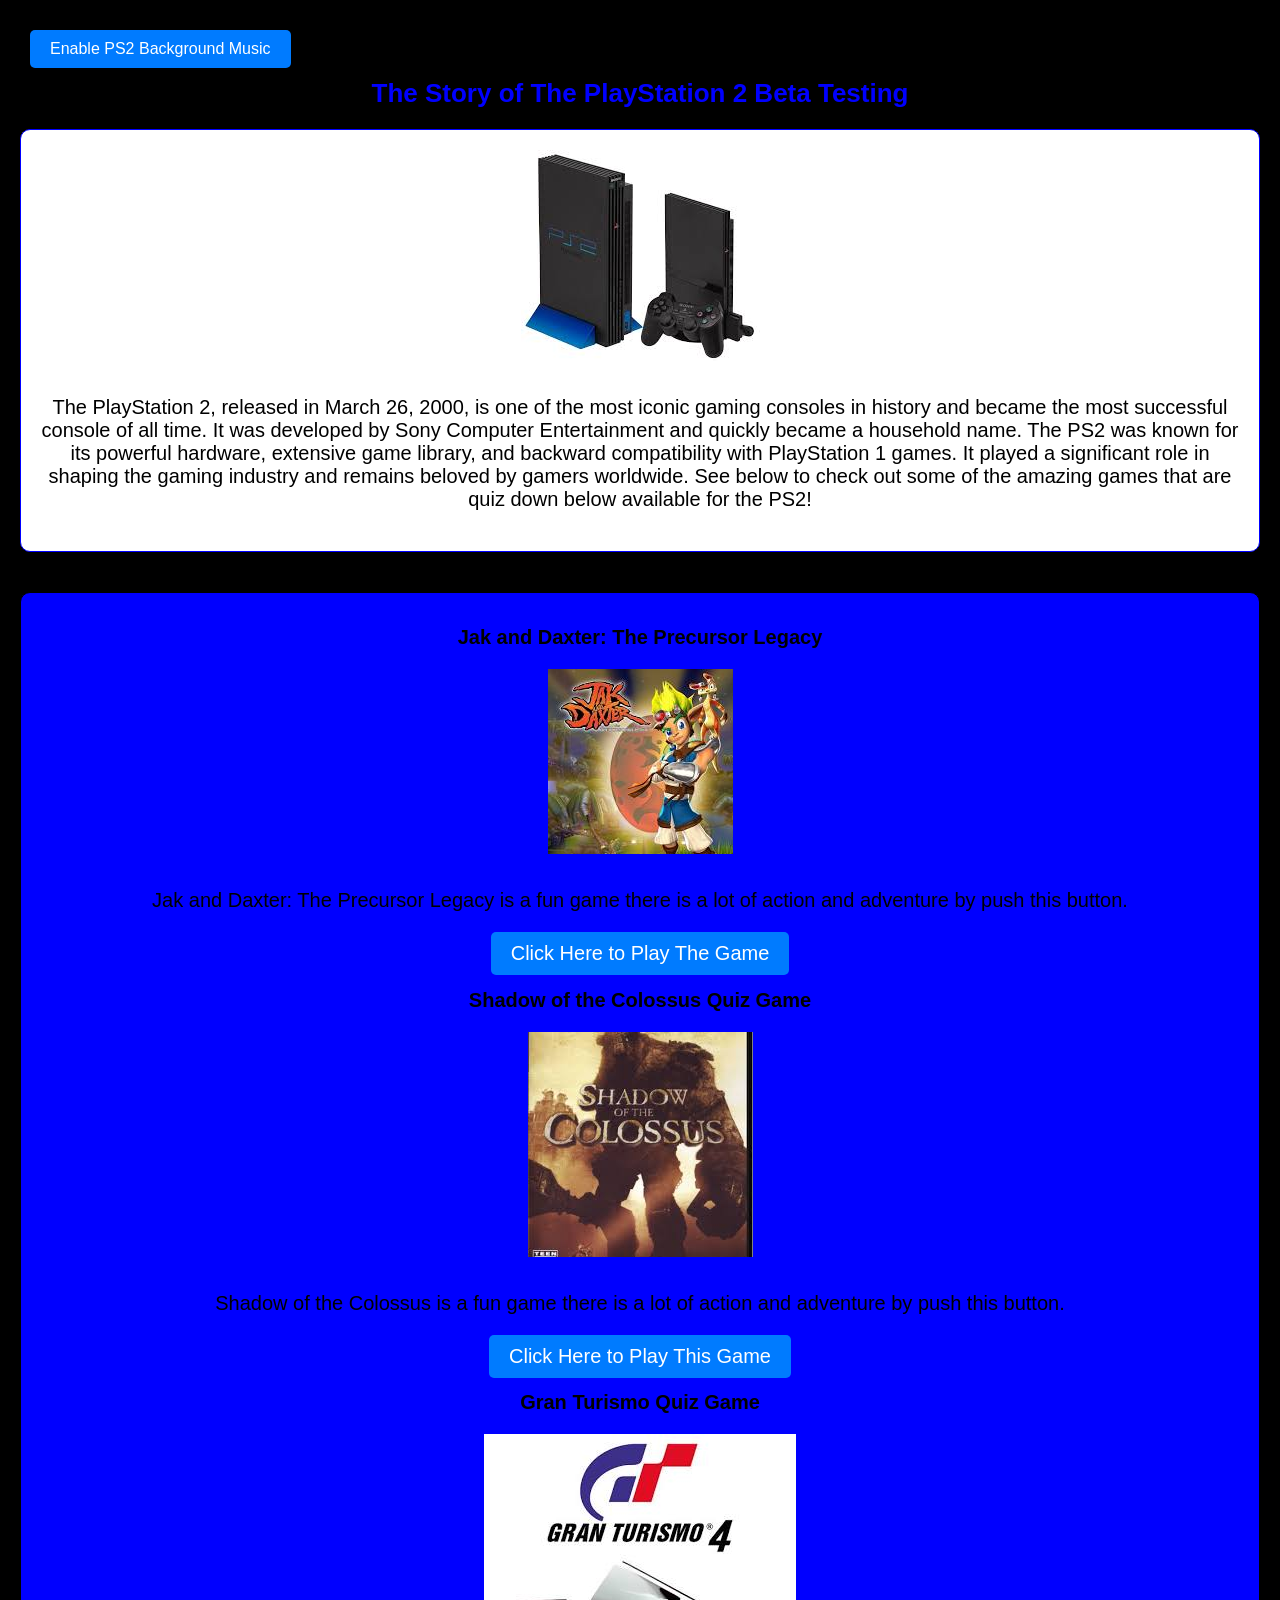
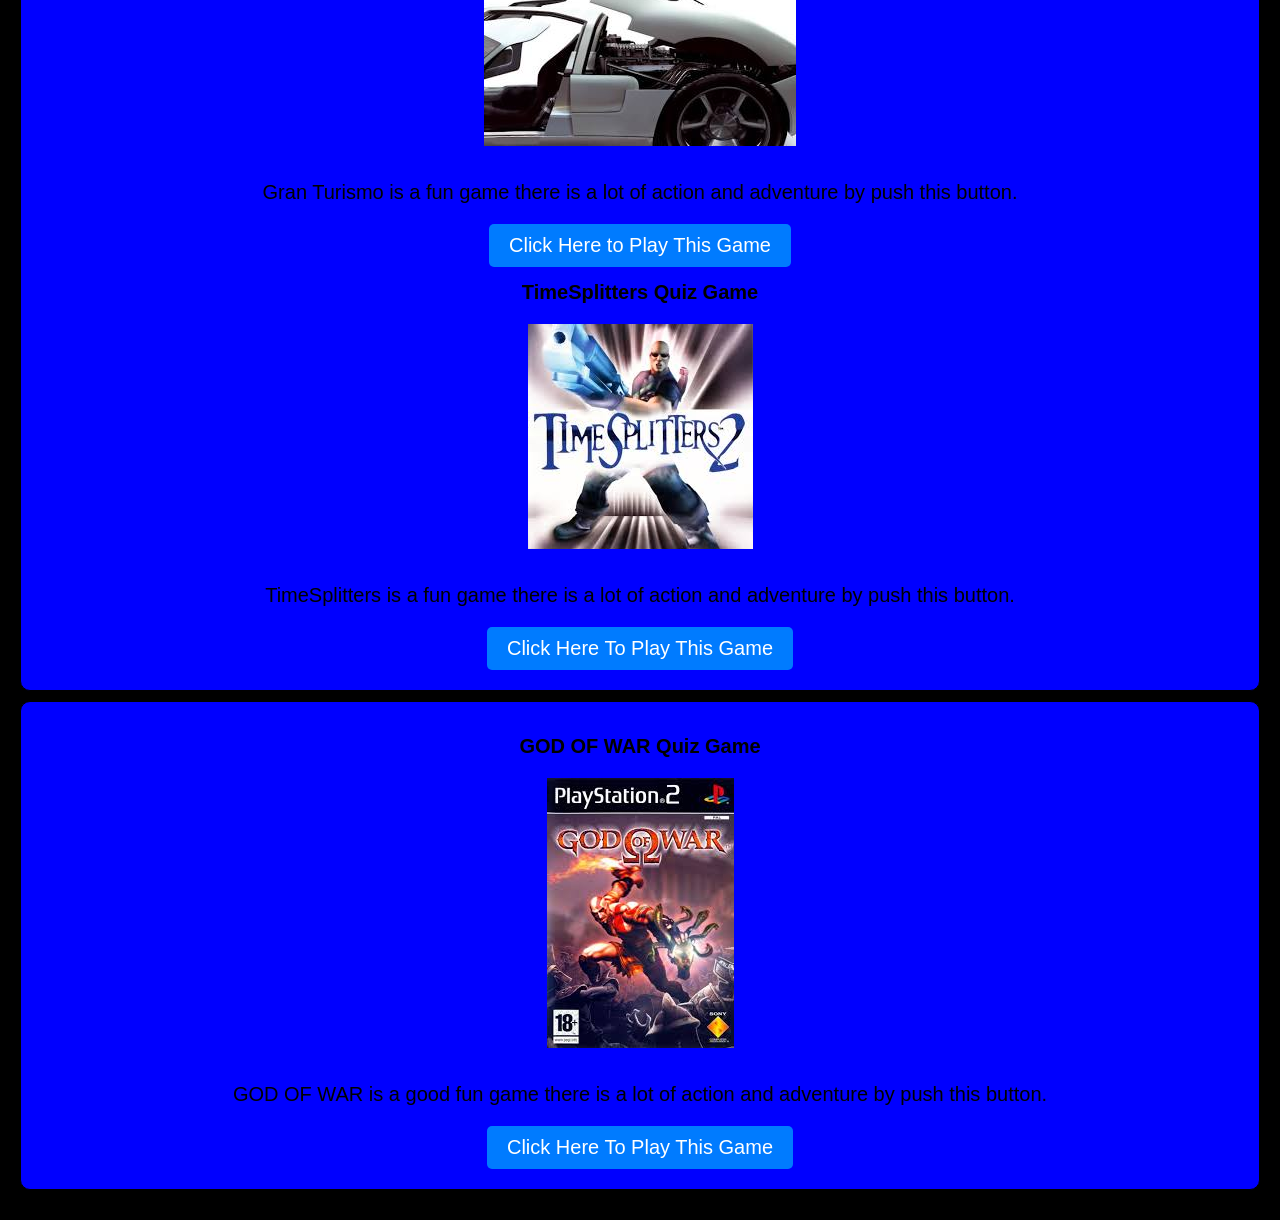
<file: index.html>
<!DOCTYPE html>
<html>
    <head>
        <title>Unit 3 Project Starter Code</title>
    </head>
    <link rel="stylesheet" href="style.css">
    <script defer src="script.js"></script>
    
    <body>

<!DOCTYPE html>
<html lang="en">
<head>
    <meta charset="UTF-8">
</head>
<body>

    <!-- A button or splash screen is required to trigger the audio -->
    <button id="startBtn">Enable PS2 Background Music</button>

    <!-- Hidden Audio Tag -->
    <audio id="bgMusic" loop>
        <source src="PS2 Startup Screen - QuickSounds.com.mp3" type="audio/mpeg">
        Your browser does not support the audio element.
    </audio>

    <script src="script.js"></script>



        <!-- Add a title and edit the opening of your story. -->
        <div class="title"> The Story of The PlayStation 2 Beta Testing</div>
        <div class="story-opening">
            <img src="images (1).jpg">
            <p>The PlayStation 2, released in March 26, 2000, is one of the most iconic gaming consoles in history and became the most successful console of all time. It was developed by Sony Computer Entertainment and quickly became a household name. The PS2 was known for its powerful hardware, extensive game library, and backward compatibility with PlayStation 1 games. It played a significant role in shaping the gaming industry and remains beloved by gamers worldwide. See below to check out some of the amazing games that are quiz down below available for the PS2!</p>
        </div>

        <!-- Change the text of the buttons to the options relevant to your story. -->
        <div class="buttons">
        </div>
        <div class="option-one-screen">
        <h1>Jak and Daxter: The Precursor Legacy</h1>
            <img src="download.jpg">
            <p>Jak and Daxter: The Precursor Legacy is a fun game there is a lot of action and adventure by push this button.</p> 
            <a href="jak and daxter.html" class="my-button">Click Here to Play The Game</a>


        <!-- Put the part of the story the user will see if they picked option one. -->
       

        <div class="option-three-screen">
            <h1>Shadow of the Colossus Quiz Game</h1>
            <img src="download (2).jpg">
            <p>Shadow of the Colossus is a fun game there is a lot of action and adventure by push this button.</p>
            <a href="" class="my-button">Click Here to Play This Game</a>

        </div>

        <!--Put the end of the story if the user chose option 1.-->
        <div class="option-four--screen">
            <h1>Gran Turismo Quiz Game</h1>
             <img src="download (1).jpg">
             <p>Gran Turismo is a fun game there is a lot of action and adventure by push this button.</p>
            <a href="" class="my-button">Click Here to Play This Game</a>

        </div>
            <h1>TimeSplitters Quiz Game</h1>
            <img src="download (3).jpg">
            <P>TimeSplitters is a fun game there is a lot of action and adventure by push this button.</p>
            <a href="" class="my-button">Click Here To Play This Game</a>
        </div>

        <!-- Put the end of the story if the user chose option 2.-->
        <div class="option-two-screen">
            <h1>GOD OF WAR Quiz Game</h1>
            <img src="GOD OF WAR.jpg">
            <p>GOD OF WAR is a good fun game there is a lot of action and adventure by push this button.</p>
            <a href="" class="my-button">Click Here To Play This Game</a>
        </div>
    </body>
</body>
</html>



</html>
</file>
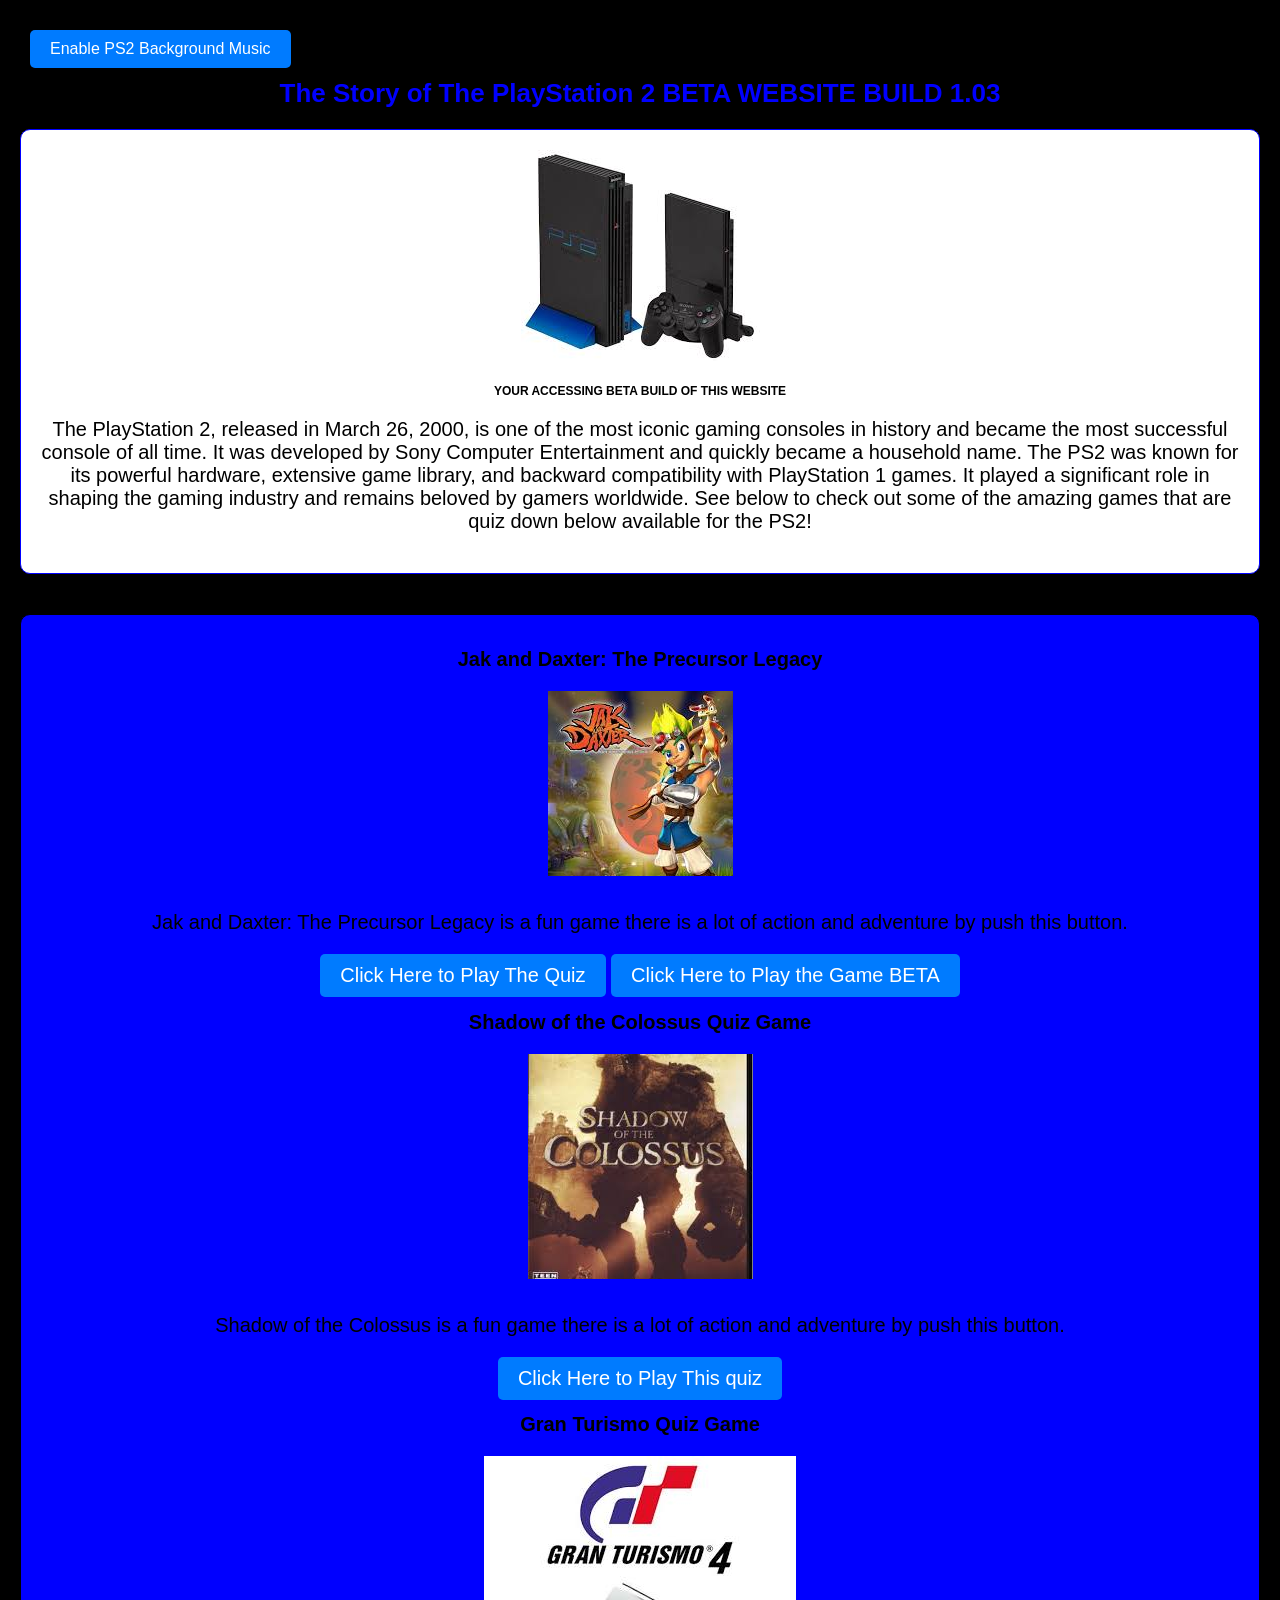
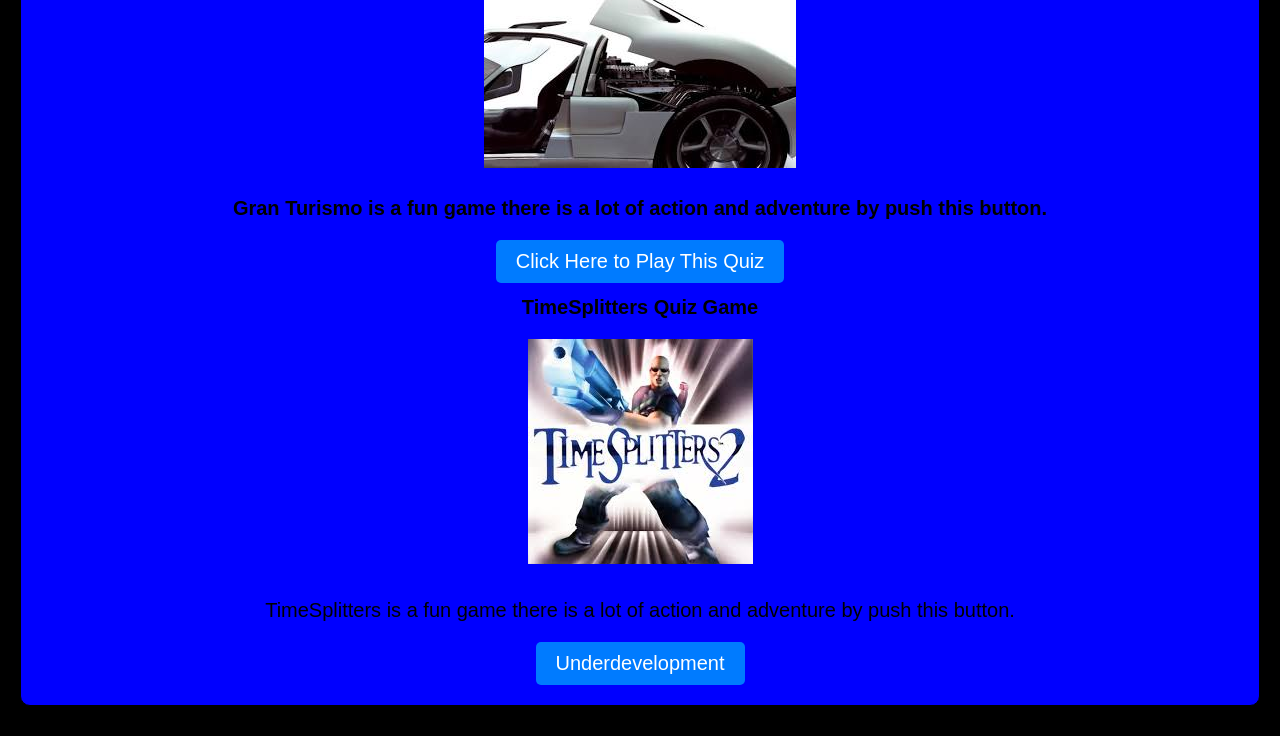
<file: The stroy of ps2/index.html>
<!DOCTYPE html>
<html>
    <head>
        <title>Unit 3 Project Starter Code</title>
    </head>
    <link rel="stylesheet" href="style.css">
    <script defer src="script.js"></script>
    
    <body>

<!DOCTYPE html>
<html lang="en">
<head>
    <meta charset="UTF-8">
</head>
<body>

    <!-- A button or splash screen is required to trigger the audio -->
    <button id="startBtn">Enable PS2 Background Music</button>

    <!-- Hidden Audio Tag -->
    <audio id="bgMusic" loop>
        <source src="PS2 Startup Screen - QuickSounds.com.mp3" type="audio/mpeg">
        Your browser does not support the audio element.
    </audio>

    <script src="script.js"></script>



        <!-- Add a title and edit the opening of your story. -->
        <div class="title"> The Story of The PlayStation 2 BETA WEBSITE BUILD 1.03 </div>
        <div class="story-opening">
            <img src="images (1).jpg">
                    <h1>YOUR ACCESSING BETA BUILD OF THIS WEBSITE</h1>
            <p>The PlayStation 2, released in March 26, 2000, is one of the most iconic gaming consoles in history and became the most successful console of all time. It was developed by Sony Computer Entertainment and quickly became a household name. The PS2 was known for its powerful hardware, extensive game library, and backward compatibility with PlayStation 1 games. It played a significant role in shaping the gaming industry and remains beloved by gamers worldwide. See below to check out some of the amazing games that are quiz down below available for the PS2!</p>
        </div>

        <!-- Change the text of the buttons to the options relevant to your story. -->
        <div class="buttons">
        </div>
        <div class="option-one-screen">
        <h1>Jak and Daxter: The Precursor Legacy</h1>
            <img src="download.jpg">
            <p>Jak and Daxter: The Precursor Legacy is a fun game there is a lot of action and adventure by push this button.</p> 
            <a href="jak and daxter.html" class="my-button">Click Here to Play The Quiz</a>
            <a href="game.html" class="my-button">Click Here to Play the Game BETA</a>


        <!-- Put the part of the story the user will see if they picked option one. -->
       

        <div class="option-three-screen">
            <h1>Shadow of the Colossus Quiz Game</h1>
            <img src="download (2).jpg">
            <p>Shadow of the Colossus is a fun game there is a lot of action and adventure by push this button.</p>
            <a href="Shadow of the Colossus.html" class="my-button">Click Here to Play This quiz</a>

        </div>

        <!--Put the end of the story if the user chose option 1.-->
        <div class="option-four--screen">
            <h1>Gran Turismo Quiz Game</h1>
             <img src="download (1).jpg">
             <h1>Gran Turismo is a fun game there is a lot of action and adventure by push this button.</h1>
            <a href="GT.html" class="my-button">Click Here to Play This Quiz</a>

        </div>
            <h1>TimeSplitters Quiz Game</h1>
            <img src="download (3).jpg">
            <P>TimeSplitters is a fun game there is a lot of action and adventure by push this button.</p>
            <a href="TS.html" class="my-button">Underdevelopment</a>
        </div>
    </body
</body>
</html>



</html>
</file>
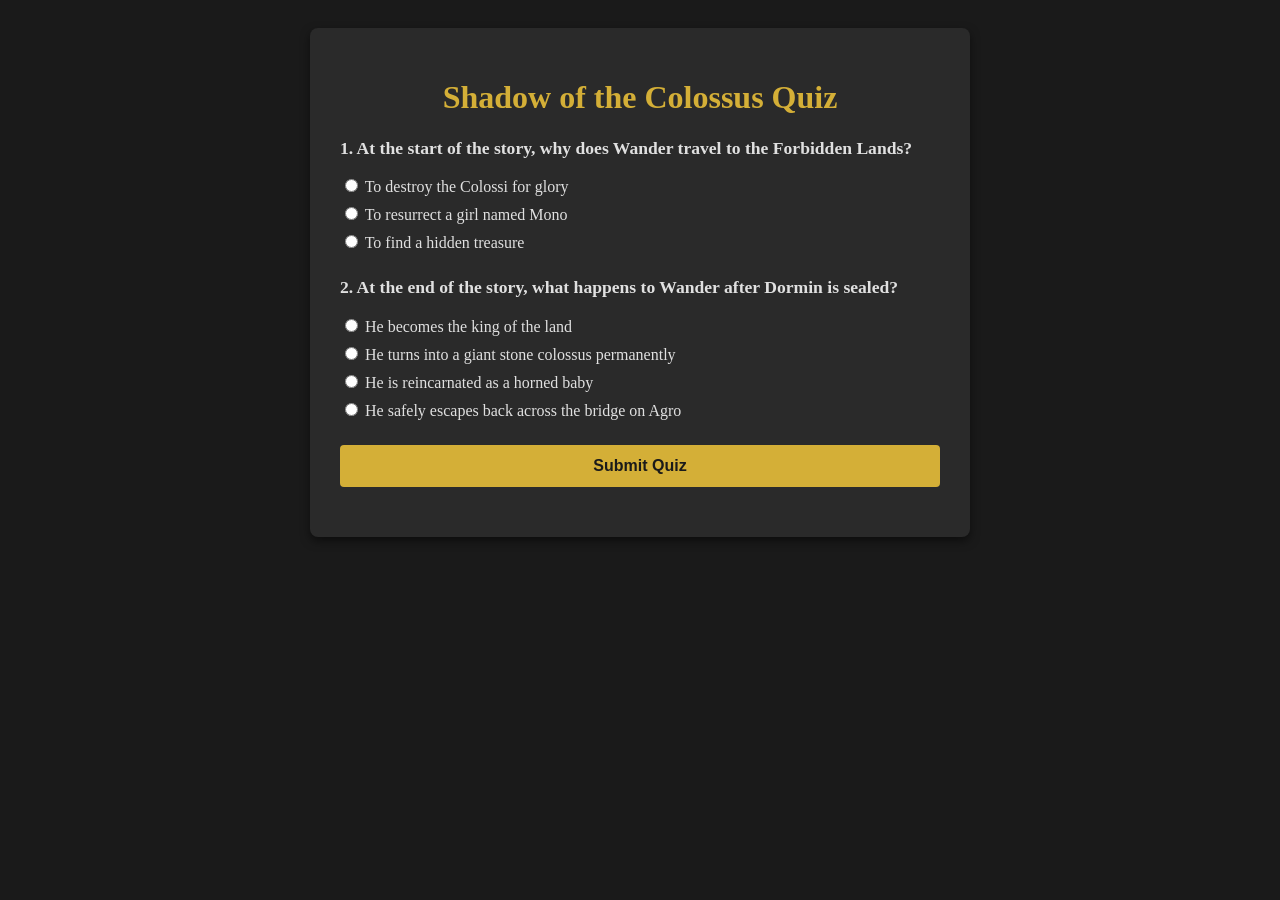
<file: Shadow of the Colossus.html>
<!DOCTYPE html>
<html lang="en">
<head>
    <meta charset="UTF-8">
    <meta name="viewport" content="width=device-width, initial-scale=1.0">
    <title>Shadow of the Colossus Quiz</title>
    <link rel="stylesheet" href="SOTC.css">
</head>
<body>
    <div class="quiz-container">
        <h1>Shadow of the Colossus Quiz</h1>
        <form id="quizForm">
            
            <!-- Question 1: Start of the Story -->
            <div class="question">
                <p>1. At the start of the story, why does Wander travel to the Forbidden Lands?</p>
                <label><input type="radio" name="q1" value="A"> To destroy the Colossi for glory</label>
                <label><input type="radio" name="q1" value="B"> To resurrect a girl named Mono</label>
                <label><input type="radio" name="q1" value="C"> To find a hidden treasure</label>
            </div>

            <!-- Question 2: End of the Story -->
            <div class="question">
                <p>2. At the end of the story, what happens to Wander after Dormin is sealed?</p>
                <label><input type="radio" name="q1" value="wrong1"> He becomes the king of the land</label>
                <label><input type="radio" name="q2" value="A"> He turns into a giant stone colossus permanently</label>
                <label><input type="radio" name="q2" value="B"> He is reincarnated as a horned baby</label>
                <label><input type="radio" name="q2" value="C"> He safely escapes back across the bridge on Agro</label>
            </div>

            <button type="button" onclick="checkAnswers()">Submit Quiz</button>
        </form>

        <div id="results"></div>
    </div>

    <script src="SOTC.js"></script>
</body>
</html>
</file>
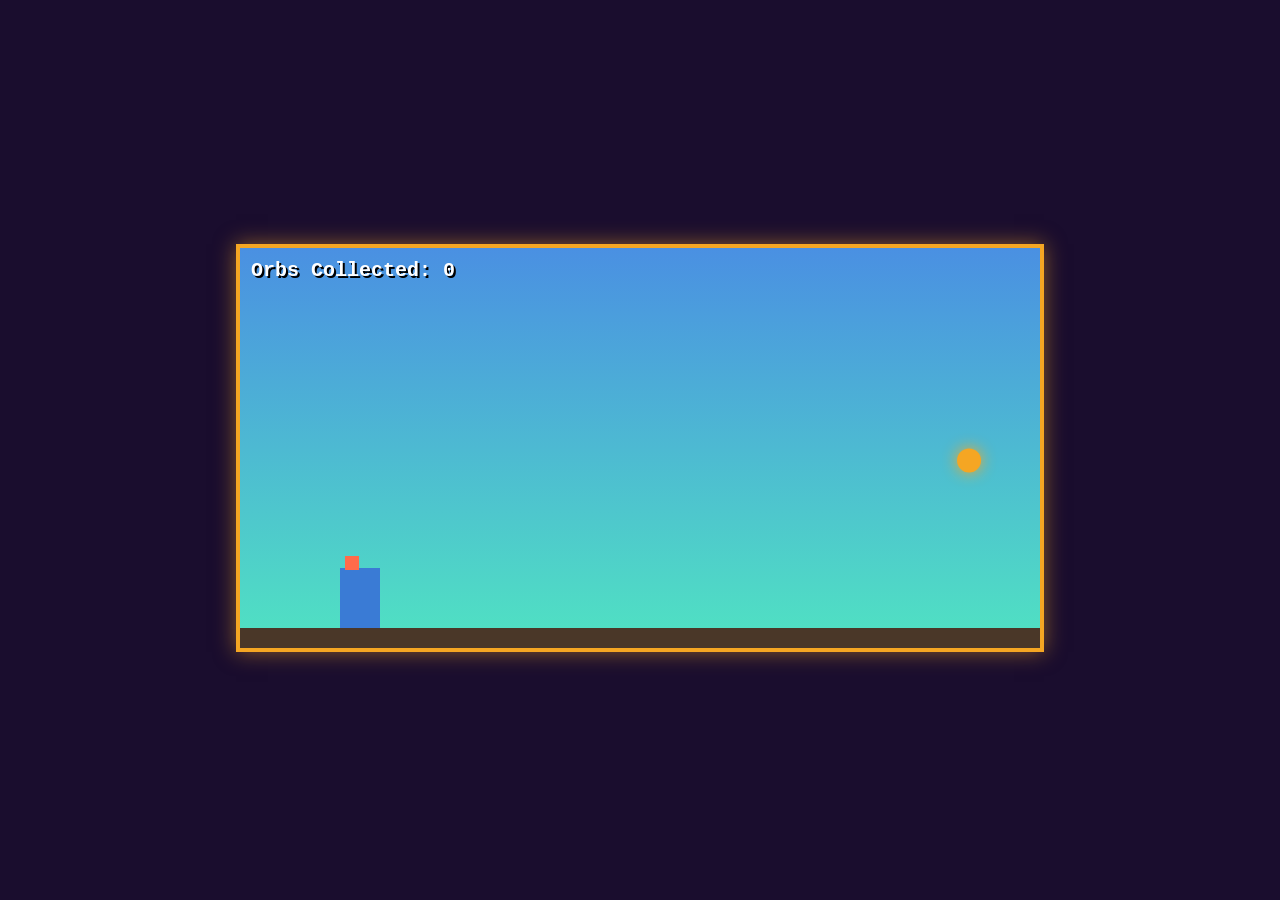
<file: game/game.html>
<!DOCTYPE html>
<html lang="en">
<head>
    <meta charset="UTF-8">
    <meta name="viewport" content="width=device-width, initial-scale=1.0">
    <title>Jak and Daxter: Eco Legacy JS</title>
    <link rel="stylesheet" href="game.css">
</head>
<body>
    <div id="game-container">
        <div id="hud">Orbs Collected: <span id="score">0</span></div>
        <canvas id="gameCanvas" width="800" height="400"></canvas>
    </div>
    <script src="game.js"></script>
</body>
</html>
</file>
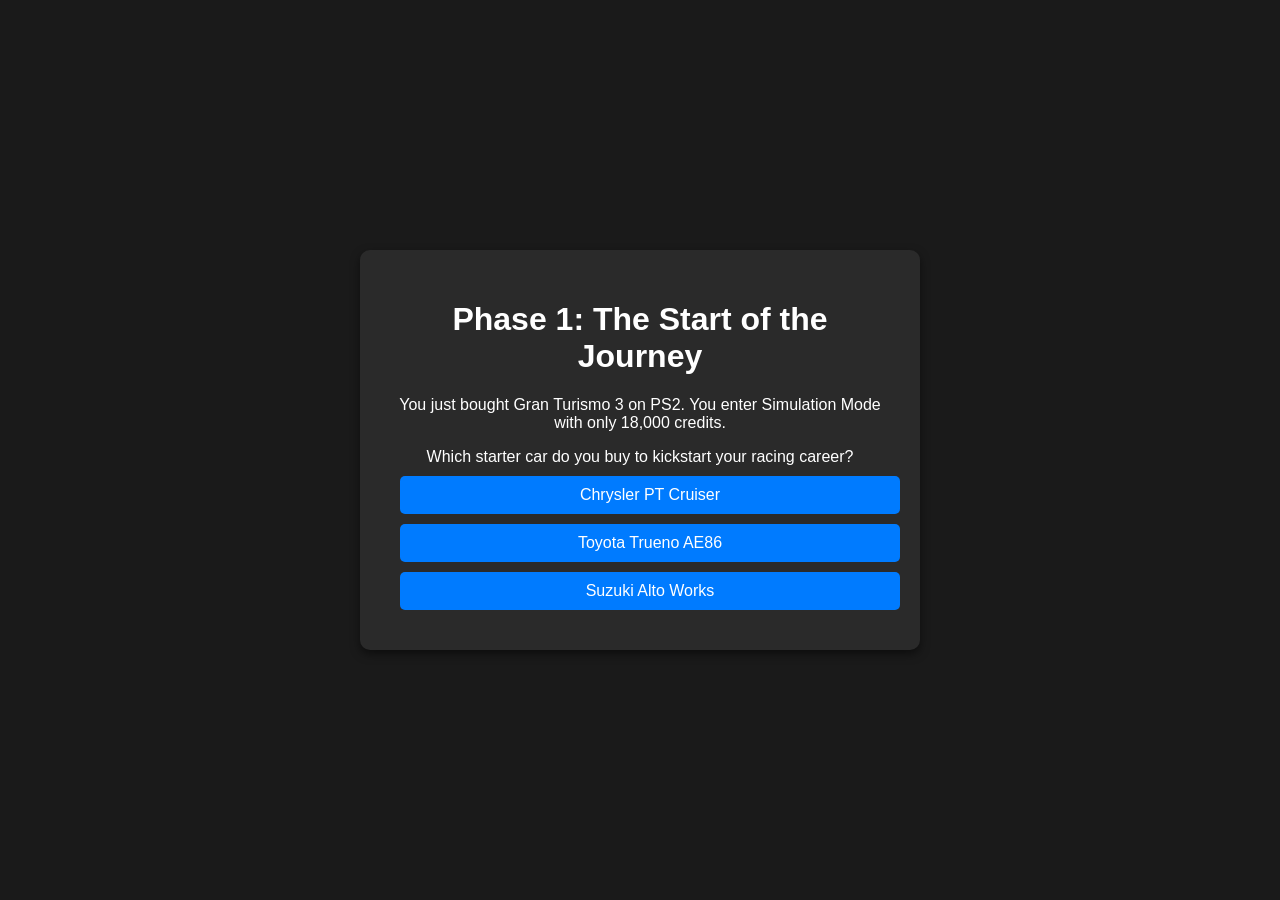
<file: The stroy of ps2/GT.html>
<!DOCTYPE html>
<html lang="en">
<head>
    <meta charset="UTF-8">
    <meta name="viewport" content="width=device-width, initial-scale=1.0">
    <title>Gran Turismo PS2 Story Quiz</title>
    <link rel="stylesheet" href="GT.css">
</head>
<body>
    <div class="quiz-container">
        <h1 id="phase-title">The Beginning</h1>
        <p id="story-text">Loading story...</p>
        <div id="question-text">Loading question...</div>
        <div id="options-container"></div>
        <button id="next-btn" style="display: none;">Next Phase</button>
    </div>
    <script src="GT.js"></script>
</body>
</html>
</file>
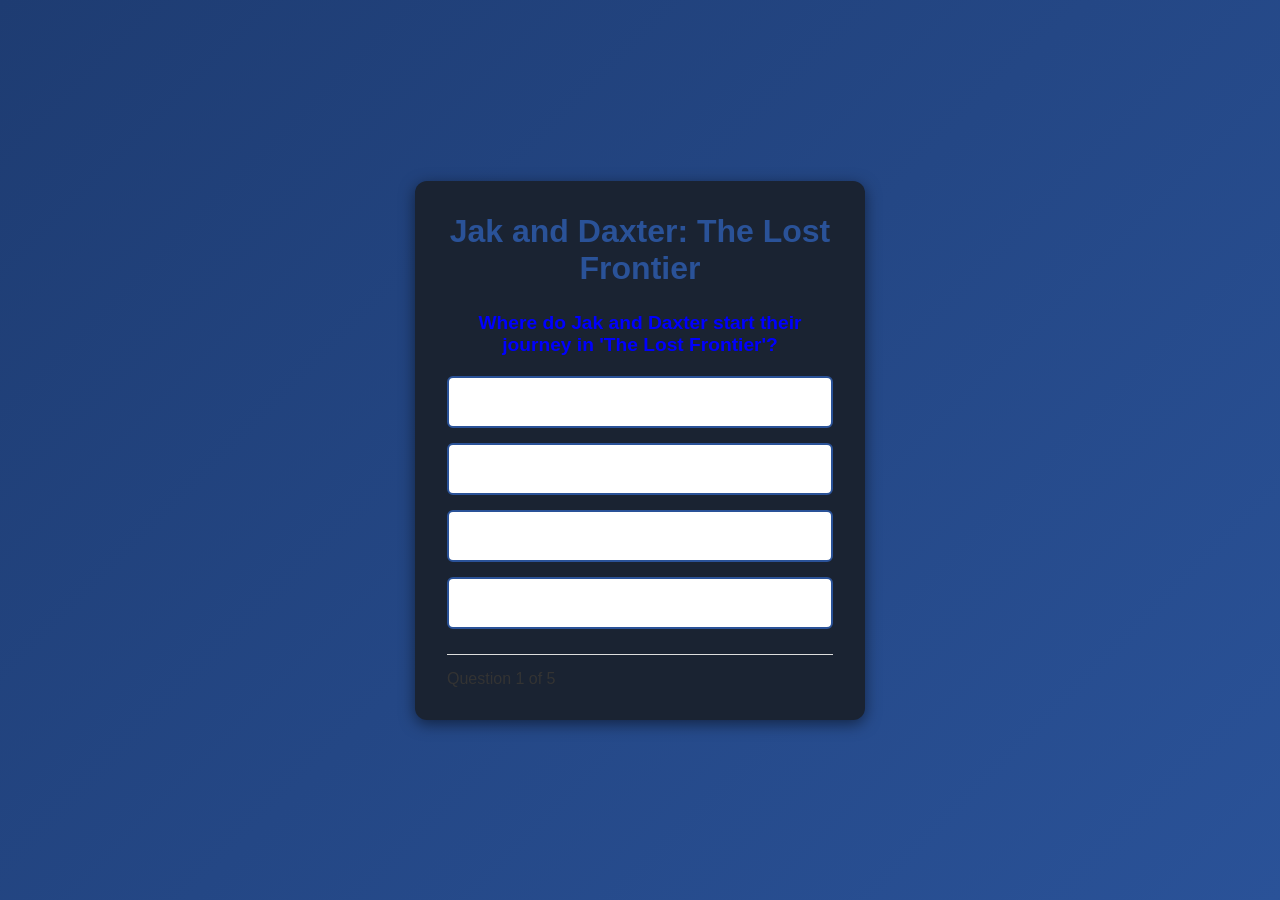
<file: The stroy of ps2/jak and daxter.html>
<!DOCTYPE html>
<html lang="en">
<head>
    <meta charset="UTF-8">
    <meta name="viewport" content="width=device-width, initial-scale=1.0">
    <title>Jak & Daxter Quiz</title>
    <link rel="stylesheet" href="JAD.css">
</head>
<body>
    <div class="quiz-container" id="quiz-container">
        <h1>Jak and Daxter: The Lost Frontier</h1>
        <!-- Question Section -->
        <div id="question-box">
            <h2 id="question-text">Loading question...</h2>
            <div id="options-container" class="options-grid">
                <!-- Buttons will be injected here by JavaScript -->
            </div>
        </div>

        <!-- Progress and Next Button -->
        <div class="quiz-footer">
            <span id="progress-text">Question 1 of 5</span>
            <button id="next-btn" style="display: none;">Next Question</button>
        </div>

        <!-- End Screen -->
        <div id="score-container" style="display: none;">
            <h2>Quiz Complete!</h2>
            <p id="final-score">Your Score: 0 / 5</p>
            <button id="restart-btn">Restart Quiz</button>
        </div>
    </div>
    
    <script src="JAD.js"></script>
</body>
</html>
</file>
<file: style.css>
/* When someone enters your game, you only want them to see the opening and the option buttons. The code below will use the display property to hide certain parts of the story. Remove the comments from the code below when you're ready for that step!*/


.option-one-screen, 
.option-two-screen, 
.option-one-end, 
.option-two-end 
.options-screen {
   display:block;
}



/* Feel free to change any of the styling below!*/
html,
body {
    margin: 0;
    padding: 0;
}

/* Style the body with a background color or image if desired */
body {
    font-family: Arial, sans-serif;
    background-color: black;
    text-align: center;
    padding: 20px;
    font-size: 20px;
}


.my-button {
  /* Makes the link behave like a block/button element */
  display: inline-block; 
  
  /* Adds spacing inside and sets colors */
  padding: 10px 20px;
  background-color: #007bff;
  color: white;
  
  /* Removes the default underline from the link text */
  text-decoration: none; 
  
  /* Rounds the corners and adds a pointer cursor */
  border-radius: 5px;
  cursor: pointer;
}

/* Changes the background color when hovering over the button */
.my-button:hover {
  background-color: #0056b3;
}



/* Style the title of your story */
.title {
    font-size: 26px;
    font-weight: bold;
    margin-bottom: 20px;
    color: blue
}

/* Style the story opening container */
.story-opening {
    background-color: white;
    border: 1px solid blue;
    padding: 20px;
    border-radius: 10px;
    box-shadow: 0 0 10px rgba(0, 0, 0, 0.2);
}

/* Style the story image */
.story-opening img {
    max-width: 100%;
    height: auto;
    margin-bottom: 10px;
}

/* Style the story opening message */
.story-opening h1 {
    font-size: 12px;
    margin-bottom: 20px;
}

/* Style the buttons container */
.buttons {
    margin: 20px;
    display: flex;
    justify-content: center;
}

/* Style the option buttons */
button {
    font-size: 16px;
    padding: 10px 20px;
    margin: 10px;
    background-color: #007bff;
    color: #fff;
    border: none;
    border-radius: 5px;
    display: flex;
    align-items: center;
    cursor: pointer;
    transition: background-color 0.3s ease;
}

.parent container {
    display: flex;
    justify-content: center;
    gap: 20px;
}

button:hover {
    background-color: #0056b3;
    cursor: pointer;
}

/* Style the screens for option one and option two */
.option-one-screen,
.option-two-screen,
.option-one-end,
.option-two-end {
    background-color: blue;
    border: 1px solid black;
    padding: 20px;
    border-radius: 10px;
    box-shadow: 0 0 10px rgba(0, 0, 0, 0.2);
    margin-bottom: 10px;
}

/* Style the images in the screens */
.option-one-screen img,
.option-two-screen img,
.option-one-end img,
.option-two-end img {
    max-width: 100%;
    height: auto;
    margin-bottom: 10px;
}

/* Style the text in the screens */
.option-one-screen h1,
.option-two-screen h1,
.option-one-end h1,
.option-two-end h1 {
    font-size: 20px;
    margin-bottom: 20px;
}
</file>
<file: The stroy of ps2/style.css>
/* When someone enters your game, you only want them to see the opening and the option buttons. The code below will use the display property to hide certain parts of the story. Remove the comments from the code below when you're ready for that step!*/


.option-one-screen, 
.option-two-screen, 
.option-one-end, 
.option-two-end 
.options-screen {
   display:block;
}



/* Feel free to change any of the styling below!*/
html,
body {
    margin: 0;
    padding: 0;
}

/* Style the body with a background color or image if desired */
body {
    font-family: Arial, sans-serif;
    background-color: black;
    text-align: center;
    padding: 20px;
    font-size: 20px;
}








.my-button {
  /* Makes the link behave like a block/button element */
  display: inline-block; 
  
  /* Adds spacing inside and sets colors */
  padding: 10px 20px;
  background-color: #007bff;
  color: white;
  
  /* Removes the default underline from the link text */
  text-decoration: none; 
  
  /* Rounds the corners and adds a pointer cursor */
  border-radius: 5px;
  cursor: pointer;
}

/* Changes the background color when hovering over the button */
.my-button:hover {
  background-color: #0056b3;
}



/* Style the title of your story */
.title {
    font-size: 26px;
    font-weight: bold;
    margin-bottom: 20px;
    color: blue
}

/* Style the story opening container */
.story-opening {
    background-color: white;
    border: 1px solid blue;
    padding: 20px;
    border-radius: 10px;
    box-shadow: 0 0 10px rgba(0, 0, 0, 0.2);
}

/* Style the story image */
.story-opening img {
    max-width: 100%;
    height: auto;
    margin-bottom: 10px;
}

/* Style the story opening message */
.story-opening h1 {
    font-size: 12px;
    margin-bottom: 20px;
}

/* Style the buttons container */
.buttons {
    margin: 20px;
    display: flex;
    justify-content: center;
}

/* Style the option buttons */
button {
    font-size: 16px;
    padding: 10px 20px;
    margin: 10px;
    background-color: #007bff;
    color: #fff;
    border: none;
    border-radius: 5px;
    display: flex;
    align-items: center;
    cursor: pointer;
    transition: background-color 0.3s ease;
}

.parent container {
    display: flex;
    justify-content: center;
    gap: 20px;
}

button:hover {
    background-color: #0056b3;
    cursor: pointer;
}

/* Style the screens for option one and option two */
.option-one-screen,
.option-two-screen,
.option-one-end,
.option-two-end {
    background-color: blue;
    border: 1px solid black;
    padding: 20px;
    border-radius: 10px;
    box-shadow: 0 0 10px rgba(0, 0, 0, 0.2);
    margin-bottom: 10px;
}

/* Style the images in the screens */
.option-one-screen img,
.option-two-screen img,
.option-one-end img,
.option-two-end img {
    max-width: 100%;
    height: auto;
    margin-bottom: 10px;
}

/* Style the text in the screens */
.option-one-screen h1,
.option-two-screen h1,
.option-one-end h1,
.option-two-end h1 {
    font-size: 20px;
    margin-bottom: 20px;
}
</file>
<file: SOTC.css>
body {
    background-color: #1a1a1a;
    color: #e0e0e0;
    font-family: 'Georgia', serif;
    padding: 20px;
}

.quiz-container {
    max-width: 600px;
    margin: 0 auto;
    background-color: #2a2a2a;
    padding: 30px;
    border-radius: 8px;
    box-shadow: 0 4px 10px rgba(0,0,0,0.5);
}

h1 {
    text-align: center;
    color: #d4af37; /* Ancient gold look */
}

.question {
    margin-bottom: 25px;
}

p {
    font-size: 1.1rem;
    font-weight: bold;
}

label {
    display: block;
    margin: 8px 0;
    cursor: pointer;
}

button {
    display: block;
    width: 100%;
    padding: 12px;
    background-color: #d4af37;
    color: #1a1a1a;
    border: none;
    font-weight: bold;
    font-size: 1rem;
    cursor: pointer;
    border-radius: 4px;
}

button:hover {
    background-color: #bfa030;
}

#results {
    margin-top: 20px;
    font-size: 1.2rem;
    text-align: center;
    font-weight: bold;
}
</file>
<file: game/game.css>
body {
    margin: 0;
    background-color: #1a0d2e;
    color: #fff;
    font-family: 'Courier New', Courier, monospace;
    display: flex;
    justify-content: center;
    align-items: center;
    height: 100vh;
    overflow: hidden;
}

#game-container {
    position: relative;
    box-sizing: border-box;
}

#hud {
    position: absolute;
    top: 15px;
    left: 15px;
    font-size: 20px;
    font-weight: bold;
    text-shadow: 2px 2px #000;
}

canvas {
    background: linear-gradient(to bottom, #4a90e2, #50e3c2);
    border: 4px solid #f5a623;
    box-shadow: 0px 0px 20px rgba(245, 166, 35, 0.5);
}
</file>
<file: The stroy of ps2/GT.css>
body {
    font-family: Arial, sans-serif;
    background-color: #1a1a1a;
    color: #ffffff;
    display: flex;
    justify-content: center;
    align-items: center;
    height: 100vh;
    margin: 0;
}

.quiz-container {
    background-color: #2a2a2a;
    padding: 30px;
    border-radius: 10px;
    box-shadow: 0 4px 10px rgba(0, 0, 0, 0.5);
    max-width: 500px;
    width: 100%;
    text-align: center;
}

button {
    background-color: #007bff;
    color: white;
    border: none;
    padding: 10px 20px;
    margin: 10px;
    border-radius: 5px;
    cursor: pointer;
    font-size: 16px;
}

button:hover {
    background-color: #0056b3;
}

.option-btn {
    display: block;
    width: 100%;
}
</file>
<file: The stroy of ps2/JAD.css>
body {
    background-color: #121820;
    color: #ffffff;
    font-family: 'Segoe UI', Tahoma, Geneva, Verdana, sans-serif;
    display: flex;
    justify-content: center;
    align-items: center;
    height: 100vh;
    margin: 0;
}


* {
    box-sizing: border-box;
    margin: 0;
    padding: 0;
}

body {
    font-family: 'Segoe UI', Tahoma, Geneva, Verdana, sans-serif;
    background: linear-gradient(135deg, #1e3c72 0%, #2a5298 100%);
    min-height: 100vh;
    background-color:black; 
    display: flex;
    justify-content: center;
    align-items: center;
    color: #333;
}

.quiz-container {
    background-color: black;
    width: 100%;
    max-width: 600px;
    padding: 30px;
    border-radius: 12px;
    box-shadow: 0 10px 20px rgba(0,0,0,0.2);
}

h1 {
    text-align: center;
    margin-bottom: 25px;
    color: #2a5298;
}

#question-text {
    font-size: 1.2rem;
    color: blue;
    margin-bottom: 20px;
    text-align: center;
}

.options-grid {
    display: flex;
    flex-direction: column;
    gap: 15px;
}

.option-btn {
    padding: 15px;
    font-size: 1rem;
    border: 2px solid #2a5298;
    border-radius: 6px;
    background: white;
    cursor: pointer;
    transition: all 0.3s ease;
}

.option-btn:hover:not(:disabled) {
    background: #e6f0fa;
}

.option-btn.correct {
    background-color: #d4edda;
    border-color: #28a745;
    color: #155724;
}

.option-btn.incorrect {
    background-color: #f8d7da;
    border-color: #dc3545;
    color: #721c24;
}

.quiz-footer {
    display: flex;
    justify-content: space-between;
    align-items: center;
    margin-top: 25px;
    border-top: 1px solid #ddd;
    padding-top: 15px;
}

button#next-btn, #restart-btn {
    padding: 10px 20px;
    background-color: #2a5298;
    color: white;
    border: none;
    border-radius: 6px;
    cursor: pointer;
    font-size: 1rem;
}

button#next-btn:hover {
    background-color: #1e3c72;
}

#score-container {
    text-align: center;
}

#score-container h2 {
    margin-bottom: 15px;
}




.quiz-container {
    background-color: #1a2332;
    padding: 2rem;
    border-radius: 12px;
    box-shadow: 0 4px 15px rgba(0, 0, 0, 0.5);
    width: 450px;
    text-align: center;
}

.btn-grid {
    display: flex;
    flex-direction: column;
    gap: 10px;
    margin-top: 20px;
}

button {
    background-color: #25334a;
    color: white;
    border: 2px solid #4ade80;
    padding: 12px;
    border-radius: 6px;
    cursor: pointer;
    font-size: 1rem;
    transition: background 0.3s, transform 0.2s;
}

button:hover {
    background-color: #4ade80;
    color: #121820;
    transform: scale(1.02);
}

.hidden {
    display: none !important;
}
</file>
